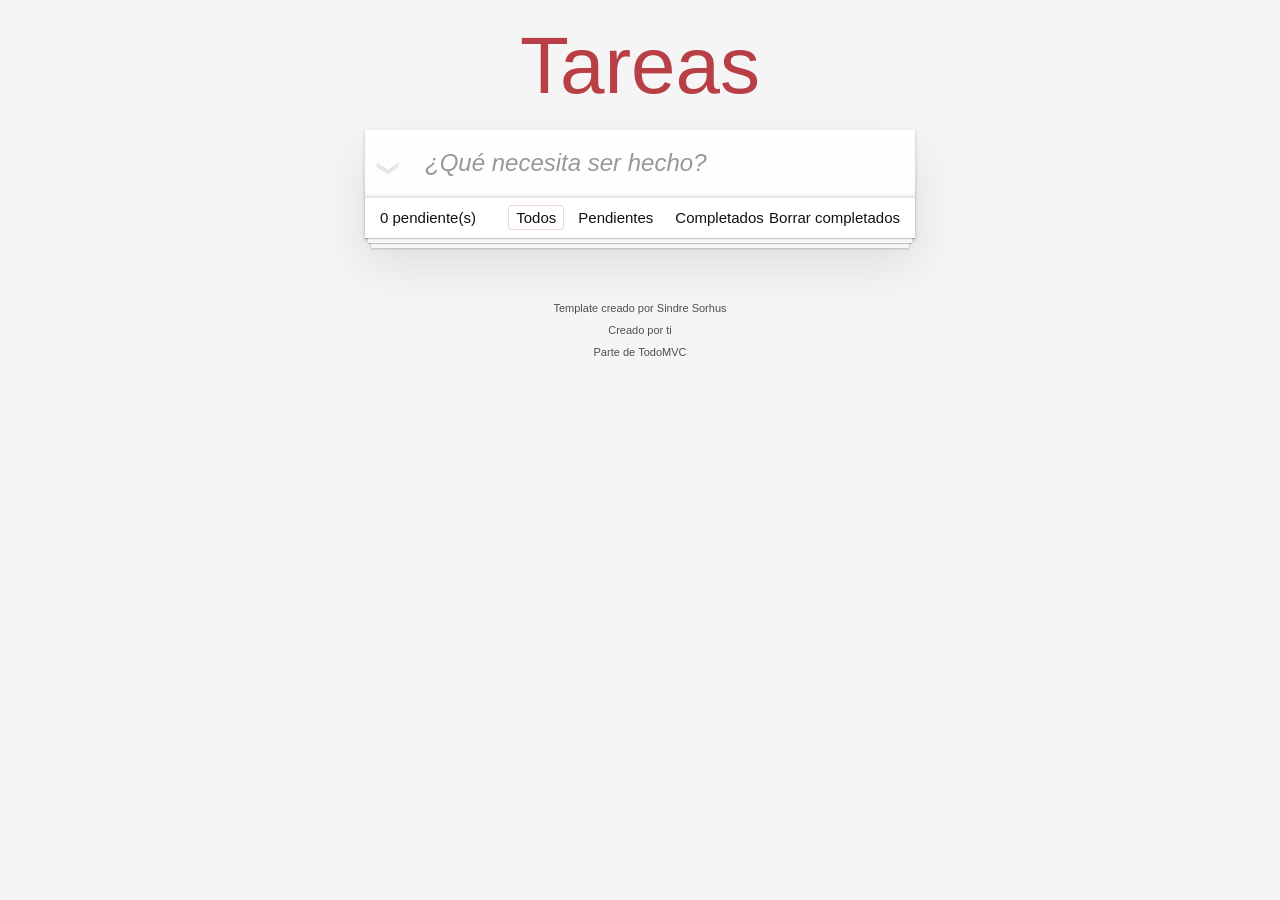
<file: docs/index.html>
<!doctype html><html lang="es"><head><meta charset="utf-8"><meta name="viewport" content="width=device-width,initial-scale=1"><title>Template • TodoMVC</title><script defer="defer" src="main.b0cbf8922ee0d7df602a.js"></script><link href="main.a918f94f9960cb5ca24f.css" rel="stylesheet"></head><body><section class="todoapp"><header class="header"><h1>Tareas</h1><input class="new-todo" placeholder="¿Qué necesita ser hecho?" autofocus></header><section class="main"><input id="toggle-all" class="toggle-all" type="checkbox"> <label for="toggle-all">Mark all as complete</label><ul class="todo-list"></ul></section><footer class="footer"><span class="todo-count"><strong>0</strong> pendiente(s)</span><ul class="filters"><li><a class="selected filtro" href="#/">Todos</a></li><li><a class="filtro" href="#/active">Pendientes</a></li><li><a class="filtro" href="#/completed">Completados</a></li></ul><button class="clear-completed">Borrar completados</button></footer></section><footer class="info"><p>Template creado por <a href="http://sindresorhus.com">Sindre Sorhus</a></p><p>Creado por <a href="http://todomvc.com">ti</a></p><p>Parte de <a href="http://todomvc.com">TodoMVC</a></p></footer></body></html>
</file>
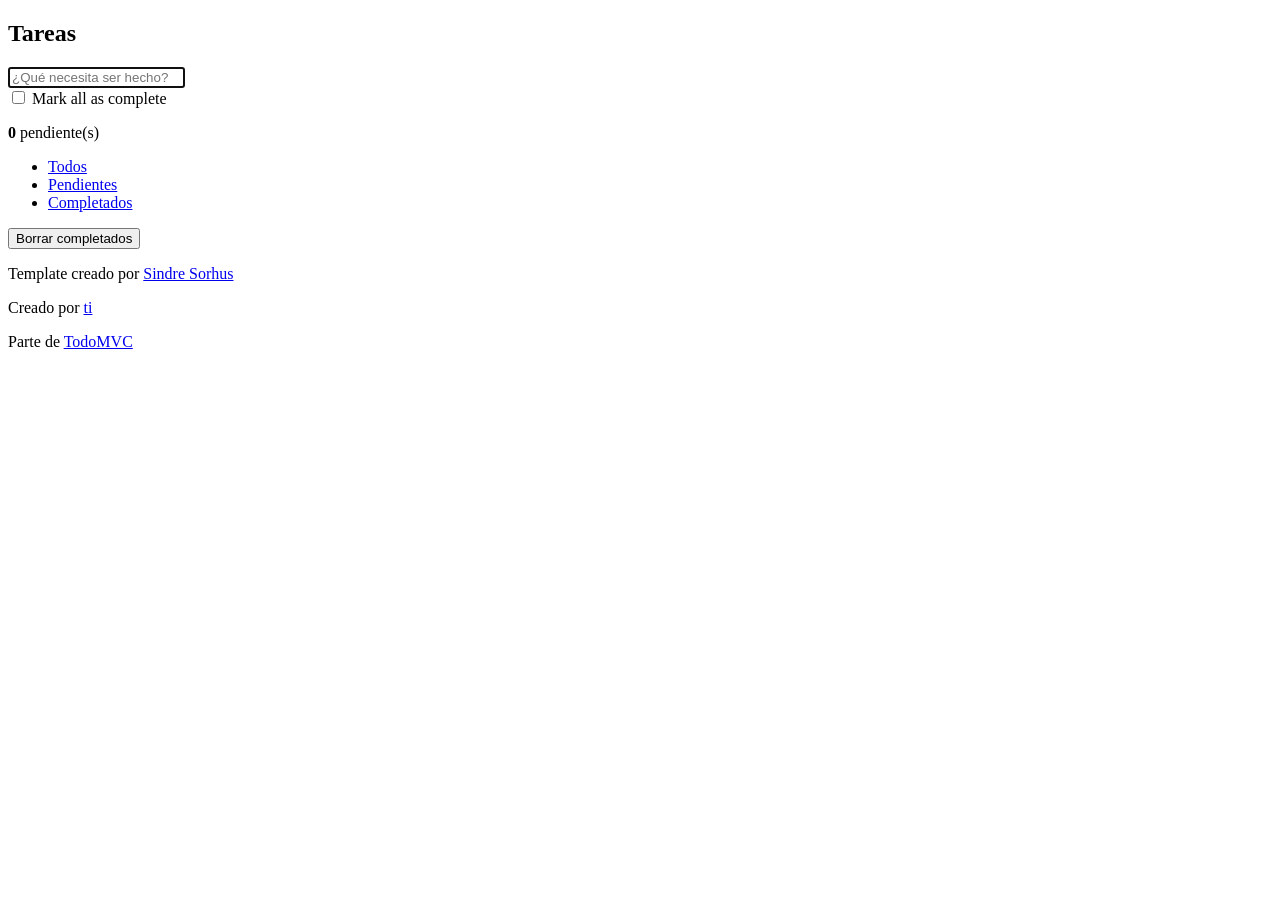
<file: src/index.html>
<!doctype html>
<html lang="es">
	<head>
		<meta charset="utf-8">
		<meta name="viewport" content="width=device-width, initial-scale=1">
		<title>Template • TodoMVC</title>
	</head>
	<body>
		<section class="todoapp">
			<header class="header">
				<h1>Tareas</h1>
				<input class="new-todo" placeholder="¿Qué necesita ser hecho?" autofocus>
			</header>
			<!-- This section should be hidden by default and shown when there are todos -->
			<section class="main">
				<input id="toggle-all" class="toggle-all" type="checkbox">
				<label for="toggle-all">Mark all as complete</label>
				<ul class="todo-list">
					<!-- These are here just to show the structure of the list items -->
					<!-- List items should get the class `editing` when editing and `completed` when marked as completed -->
					<!-- <li class="completed" data-id="abc">
						<div class="view">
							<input class="toggle" type="checkbox" checked>
							<label>Probar JavaScript</label>
							<button class="destroy"></button>
						</div>
						<input class="edit" value="Create a TodoMVC template">
					</li> -->
					<!-- <li>
						<div class="view">
							<input class="toggle" type="checkbox">
							<label>Comprar un unicornio</label>
							<button class="destroy"></button>
						</div>
						<input class="edit" value="Rule the web">
					</li> -->
				</ul>
			</section>
			<!-- This footer should hidden by default and shown when there are todos -->
			<footer class="footer">
				<!-- This should be `0 items left` by default -->
				<span class="todo-count"><strong>0</strong> pendiente(s)</span>
				<!-- Remove this if you don't implement routing -->
				<ul class="filters">
					<li>
						<a class="selected filtro" href="#/">Todos</a>
					</li>
					<li>
						<a class="filtro" href="#/active">Pendientes</a>
					</li>
					<li>
						<a class="filtro" href="#/completed">Completados</a>
					</li>
				</ul>
				<!-- Hidden if no completed items are left ↓ -->
				<button class="clear-completed">Borrar completados</button>
			</footer>
		</section>
		<footer class="info">

			<p>Template creado por <a href="http://sindresorhus.com">Sindre Sorhus</a></p>
			<!-- Change this out with your name and url ↓ -->
			<p>Creado por <a href="http://todomvc.com">ti</a></p>
			<p>Parte de <a href="http://todomvc.com">TodoMVC</a></p>
		</footer>
        
        
	</body>
</html>
</file>
<file: docs/main.a918f94f9960cb5ca24f.css>
body,button,html{margin:0;padding:0}button{-webkit-font-smoothing:antialiased;-webkit-appearance:none;appearance:none;background:none;border:0;color:inherit;font-family:inherit;font-size:100%;font-weight:inherit;vertical-align:baseline}body,button{-moz-osx-font-smoothing:grayscale}body{-webkit-font-smoothing:antialiased;background:#f5f5f5;color:#111;font:14px Helvetica Neue,Helvetica,Arial,sans-serif;font-weight:300;line-height:1.4em;margin:0 auto;max-width:550px;min-width:230px}:focus{outline:0}.hidden{display:none}.todoapp{background:#fff;box-shadow:0 2px 4px 0 rgba(0,0,0,.2),0 25px 50px 0 rgba(0,0,0,.1);margin:130px 0 40px;position:relative}.todoapp input::-webkit-input-placeholder{color:rgba(0,0,0,.4);font-style:italic;font-weight:300}.todoapp input::-moz-placeholder{color:rgba(0,0,0,.4);font-style:italic;font-weight:300}.todoapp input::input-placeholder{color:rgba(0,0,0,.4);font-style:italic;font-weight:300}.todoapp h1{color:#b83f45;font-size:80px;font-weight:200;position:absolute;text-align:center;-webkit-text-rendering:optimizeLegibility;-moz-text-rendering:optimizeLegibility;text-rendering:optimizeLegibility;top:-140px;width:100%}.edit,.new-todo{-webkit-font-smoothing:antialiased;-moz-osx-font-smoothing:grayscale;border:1px solid #999;box-shadow:inset 0 -1px 5px 0 rgba(0,0,0,.2);box-sizing:border-box;color:inherit;font-family:inherit;font-size:24px;font-weight:inherit;line-height:1.4em;margin:0;padding:6px;position:relative;width:100%}.new-todo{background:rgba(0,0,0,.003);border:none;box-shadow:inset 0 -2px 1px rgba(0,0,0,.03);padding:16px 16px 16px 60px}.main{border-top:1px solid #e6e6e6;position:relative;z-index:2}.toggle-all{border:none;bottom:100%;height:1px;opacity:0;position:absolute;right:100%;width:1px}.toggle-all+label{font-size:0;height:34px;left:-13px;position:absolute;top:-52px;-webkit-transform:rotate(90deg);transform:rotate(90deg);width:60px}.toggle-all+label:before{color:#e6e6e6;content:"❯";font-size:22px;padding:10px 27px}.toggle-all:checked+label:before{color:#737373}.todo-list{list-style:none;margin:0;padding:0}.todo-list li{border-bottom:1px solid #ededed;font-size:24px;position:relative}.todo-list li:last-child{border-bottom:none}.todo-list li.editing{border-bottom:none;padding:0}.todo-list li.editing .edit{display:block;margin:0 0 0 43px;padding:12px 16px;width:calc(100% - 43px)}.todo-list li.editing .view{display:none}.todo-list li .toggle{-webkit-appearance:none;appearance:none;border:none;bottom:0;height:auto;margin:auto 0;opacity:0;position:absolute;text-align:center;top:0;width:40px}.todo-list li .toggle+label{background-image:url("data:image/svg+xml;utf8,%3Csvg%20xmlns%3D%22http%3A//www.w3.org/2000/svg%22%20width%3D%2240%22%20height%3D%2240%22%20viewBox%3D%22-10%20-18%20100%20135%22%3E%3Ccircle%20cx%3D%2250%22%20cy%3D%2250%22%20r%3D%2250%22%20fill%3D%22none%22%20stroke%3D%22%23ededed%22%20stroke-width%3D%223%22/%3E%3C/svg%3E");background-position:0;background-repeat:no-repeat}.todo-list li .toggle:checked+label{background-image:url("data:image/svg+xml;utf8,%3Csvg%20xmlns%3D%22http%3A//www.w3.org/2000/svg%22%20width%3D%2240%22%20height%3D%2240%22%20viewBox%3D%22-10%20-18%20100%20135%22%3E%3Ccircle%20cx%3D%2250%22%20cy%3D%2250%22%20r%3D%2250%22%20fill%3D%22none%22%20stroke%3D%22%23bddad5%22%20stroke-width%3D%223%22/%3E%3Cpath%20fill%3D%22%235dc2af%22%20d%3D%22M72%2025L42%2071%2027%2056l-4%204%2020%2020%2034-52z%22/%3E%3C/svg%3E")}.todo-list li label{color:#4d4d4d;display:block;font-weight:400;line-height:1.2;padding:15px 15px 15px 60px;transition:color .4s;word-break:break-all}.todo-list li.completed label{color:#cdcdcd;text-decoration:line-through}.todo-list li .destroy{bottom:0;color:#cc9a9a;display:none;font-size:30px;height:40px;margin:auto 0 11px;position:absolute;right:10px;top:0;transition:color .2s ease-out;width:40px}.todo-list li .destroy:hover{color:#af5b5e}.todo-list li .destroy:after{content:"×"}.todo-list li:hover .destroy{display:block}.todo-list li .edit{display:none}.todo-list li.editing:last-child{margin-bottom:-1px}.footer{border-top:1px solid #e6e6e6;font-size:15px;height:20px;padding:10px 15px;text-align:center}.footer:before{bottom:0;box-shadow:0 1px 1px rgba(0,0,0,.2),0 8px 0 -3px #f6f6f6,0 9px 1px -3px rgba(0,0,0,.2),0 16px 0 -6px #f6f6f6,0 17px 2px -6px rgba(0,0,0,.2);content:"";height:50px;left:0;overflow:hidden;position:absolute;right:0}.todo-count{float:left;text-align:left}.todo-count strong{font-weight:300}.filters{left:0;list-style:none;margin:0;padding:0;position:absolute;right:0}.filters li{display:inline}.filters li a{border:1px solid transparent;border-radius:3px;color:inherit;margin:3px;padding:3px 7px;text-decoration:none}.filters li a:hover{border-color:rgba(175,47,47,.1)}.filters li a.selected{border-color:rgba(175,47,47,.2)}.clear-completed,html .clear-completed:active{cursor:pointer;float:right;line-height:20px;position:relative;text-decoration:none}.clear-completed:hover{text-decoration:underline}.info{color:#4d4d4d;font-size:11px;margin:65px auto 0;text-align:center;text-shadow:0 1px 0 hsla(0,0%,100%,.5)}.info p{line-height:1}.info a{color:inherit;font-weight:400;text-decoration:none}.info a:hover{text-decoration:underline}@media screen and (-webkit-min-device-pixel-ratio:0){.todo-list li .toggle,.toggle-all{background:none}.todo-list li .toggle{height:40px}}@media (max-width:430px){.footer{height:50px}.filters{bottom:10px}}hr{border:0;border-bottom:1px dashed #f7f7f7;border-top:1px dashed #c5c5c5;margin:20px 0}.learn a{color:#b83f45;font-weight:400;text-decoration:none}.learn a:hover{color:#787e7e;text-decoration:underline}.learn h3,.learn h4,.learn h5{color:#000;font-weight:500;line-height:1.2;margin:10px 0}.learn h3{font-size:24px}.learn h4{font-size:18px}.learn h5{font-size:14px;margin-bottom:0}.learn ul{margin:0 0 30px 25px;padding:0}.learn li{line-height:20px}.learn p{font-size:15px;font-weight:300;line-height:1.3;margin-bottom:0;margin-top:0}#issue-count{display:none}.quote{border:none;margin:20px 0 60px}.quote p{font-style:italic}.quote p:before{content:"“";left:3px;top:-20px}.quote p:after,.quote p:before{font-size:50px;opacity:.15;position:absolute}.quote p:after{bottom:-42px;content:"”";right:3px}.quote footer{bottom:-40px;position:absolute;right:0}.quote footer img{border-radius:3px}.quote footer a{margin-left:5px;vertical-align:middle}.speech-bubble{background:rgba(0,0,0,.04);border-radius:5px;padding:10px;position:relative}.speech-bubble:after{border:13px solid transparent;border-top-color:rgba(0,0,0,.04);content:"";position:absolute;right:30px;top:100%}.learn-bar>.learn{background-color:hsla(0,0%,100%,.6);border-radius:5px;left:-300px;padding:10px;position:absolute;top:8px;transition-duration:.5s;transition-property:left;width:272px}@media (min-width:899px){.learn-bar{padding-left:300px;width:auto}.learn-bar>.learn{left:8px}}
</file>
